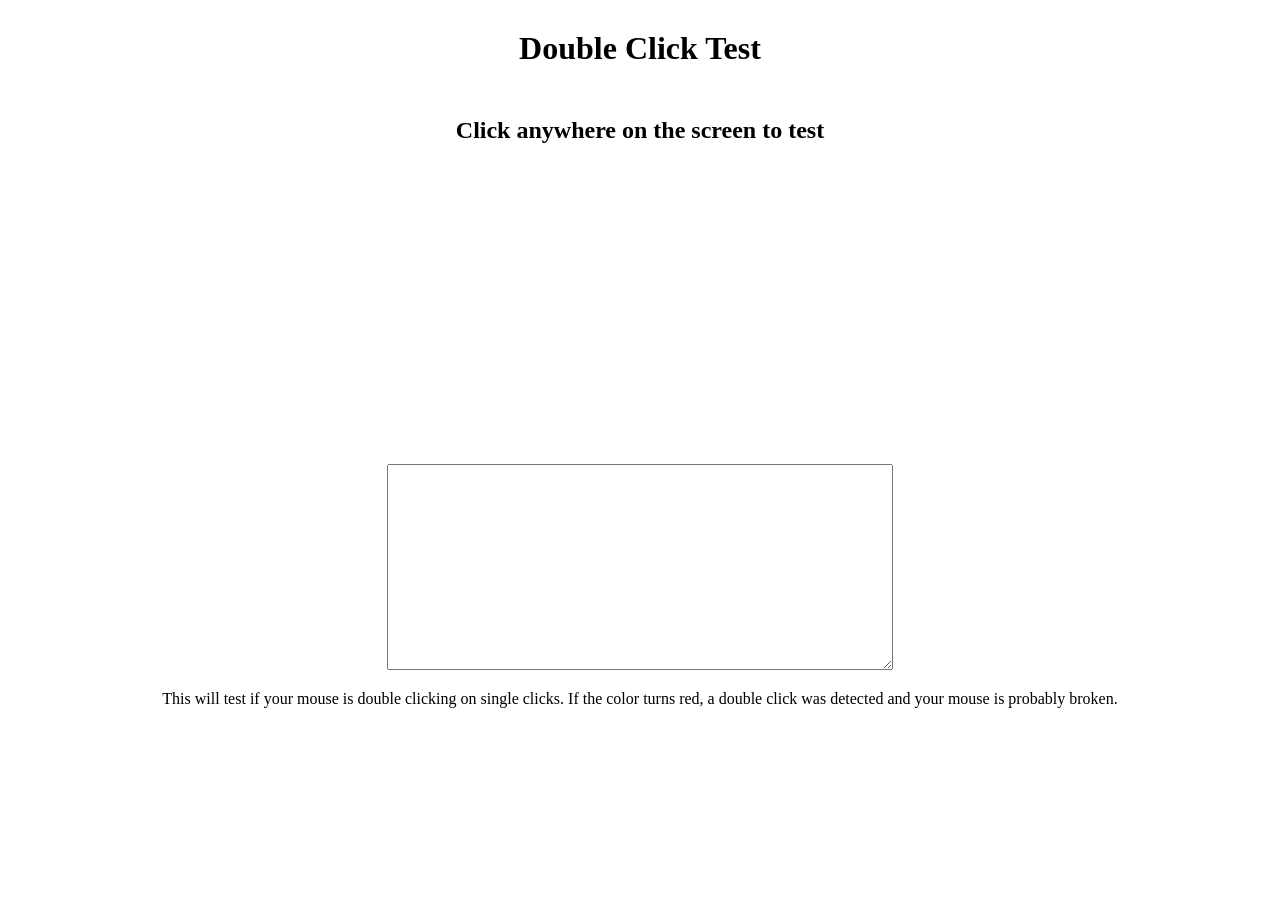
<file: index.html>
<!DOCTYPE html>
<html lang="en">
<head>
    <meta charset="UTF-8">
    <title>Double Click Test</title>
    <link rel="stylesheet" href="dbclick.css">
</head>
<body>
    <div id="testArea" class="testArea" onclick="test(event)">
        <h1>Double Click Test</h1>
        <h2>Click anywhere on the screen to test</h2>
        <div class="results">
            <p id="count"></p>
            <textarea id="times" class="times"></textarea>
            <p>
                This will test if your mouse is double clicking on single clicks. If the color turns red, 
                a double click was detected and your mouse is probably broken.
            </p>
        </div>
    </div>
    <script src="dbclick.js"></script>
</body>
</html>
</file>
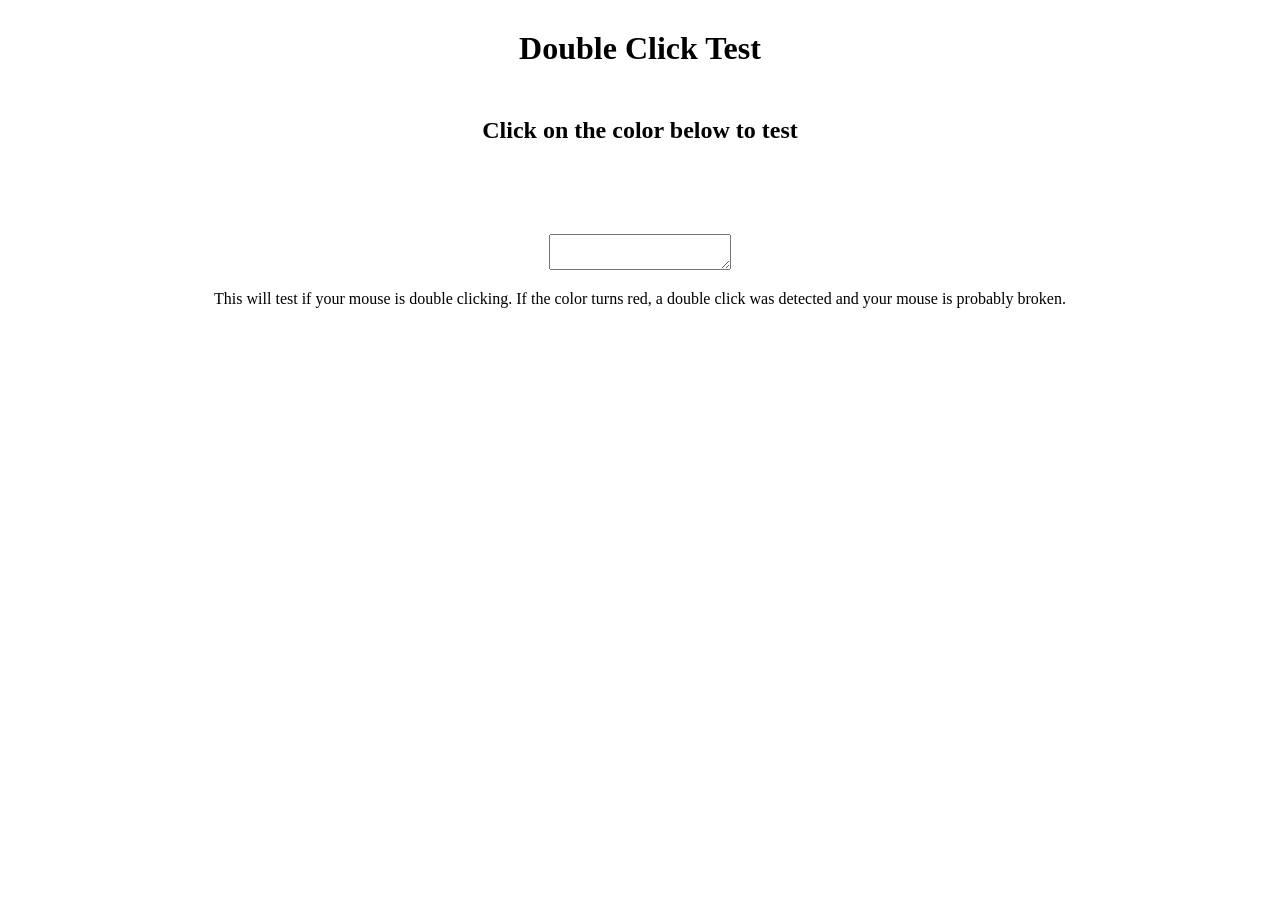
<file: dbclick.html>
<!DOCTYPE html>
<html lang="en">
<head>
    <meta charset="UTF-8">
    <title>Double Click Test</title>
    <link rel="stylesheet" href="dbclick.css">
</head>
<body>
    <h1>Double Click Test</h1>
    <h2>Click on the color below to test</h2>
    <canvas id="canvas" height="50" onclick="test()"></canvas>
    <p id="count"></p>
    <textarea id="textarea"></textarea>
    <p>
        This will test if your mouse is double clicking. If the color turns red, 
        a double click was detected and your mouse is probably broken.
    </p>
    <script src="dbclick.js"></script>
</body>
</html>
</file>
<file: dbclick.css>
html, body {
    height: 100%;
    margin: 0;
}

body {
    text-align: center;
}

h1 {
    margin: 0;
    padding: 30px;
}

.testArea {
    min-width: 100%;
    min-height: 100%;
}

.results {
    margin-top: 25%;
}

.times {
    width: 500px;
    height: 200px;
}
</file>
